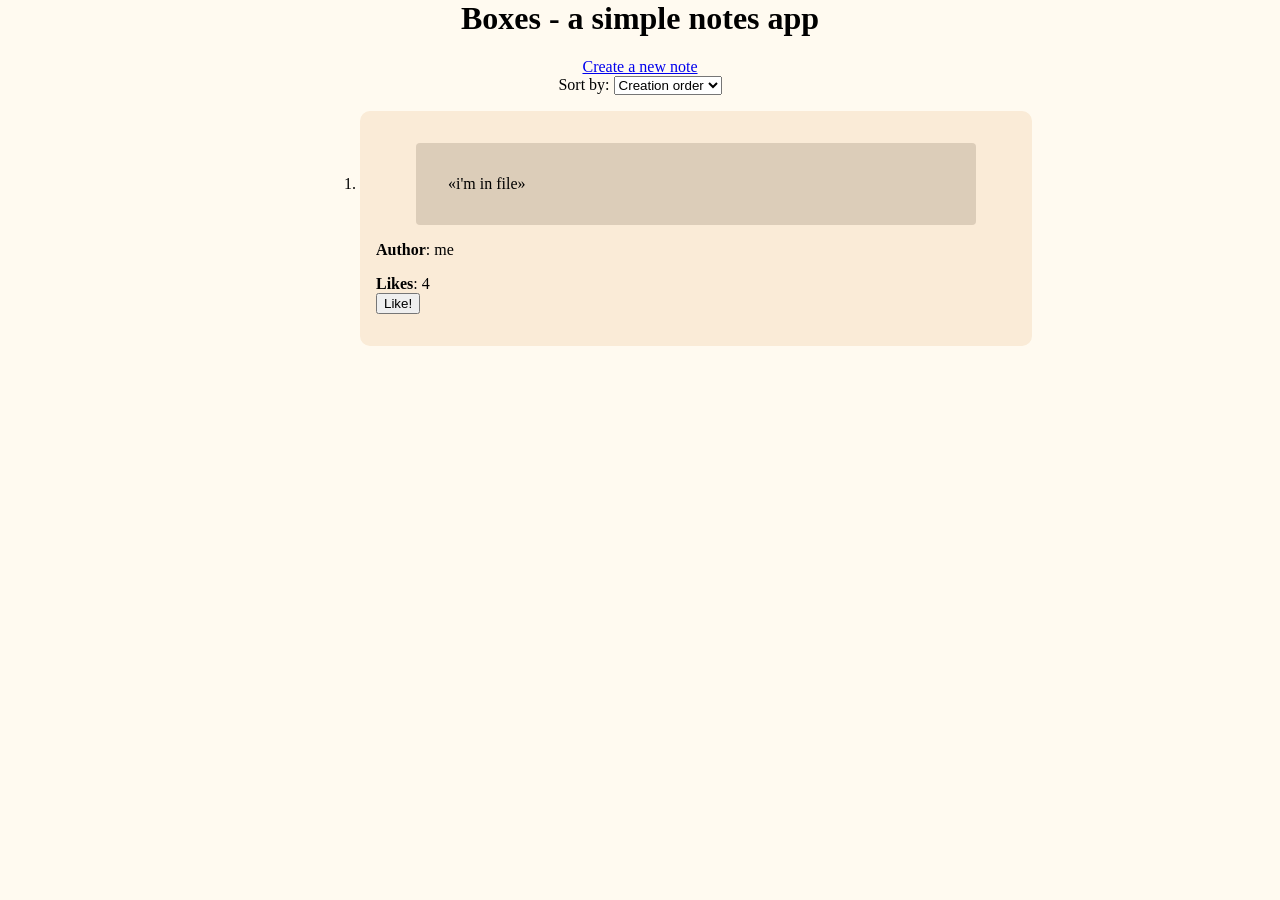
<file: frontend/index.html>
<html>
  <head>
    <title>Boxes</title>
    <link href="styles.css" rel="stylesheet" />
    <script defer src="index.js"></script>
  </head>
<body>
  <h1>Boxes - a simple notes app</h1>

  <div>
    <a href="create.html">Create a new note</a>
    </br>
    <label for="sortTypeSelector">Sort by:</label>
    <select name="sortTypeSelector" id="sortTypeSelector">
      <option value="create_order">Creation order
      <option value="likes">Likes
    </select>
  </div>
  <ol id="notesList">
  </ol>
</body>
</html>
</file>
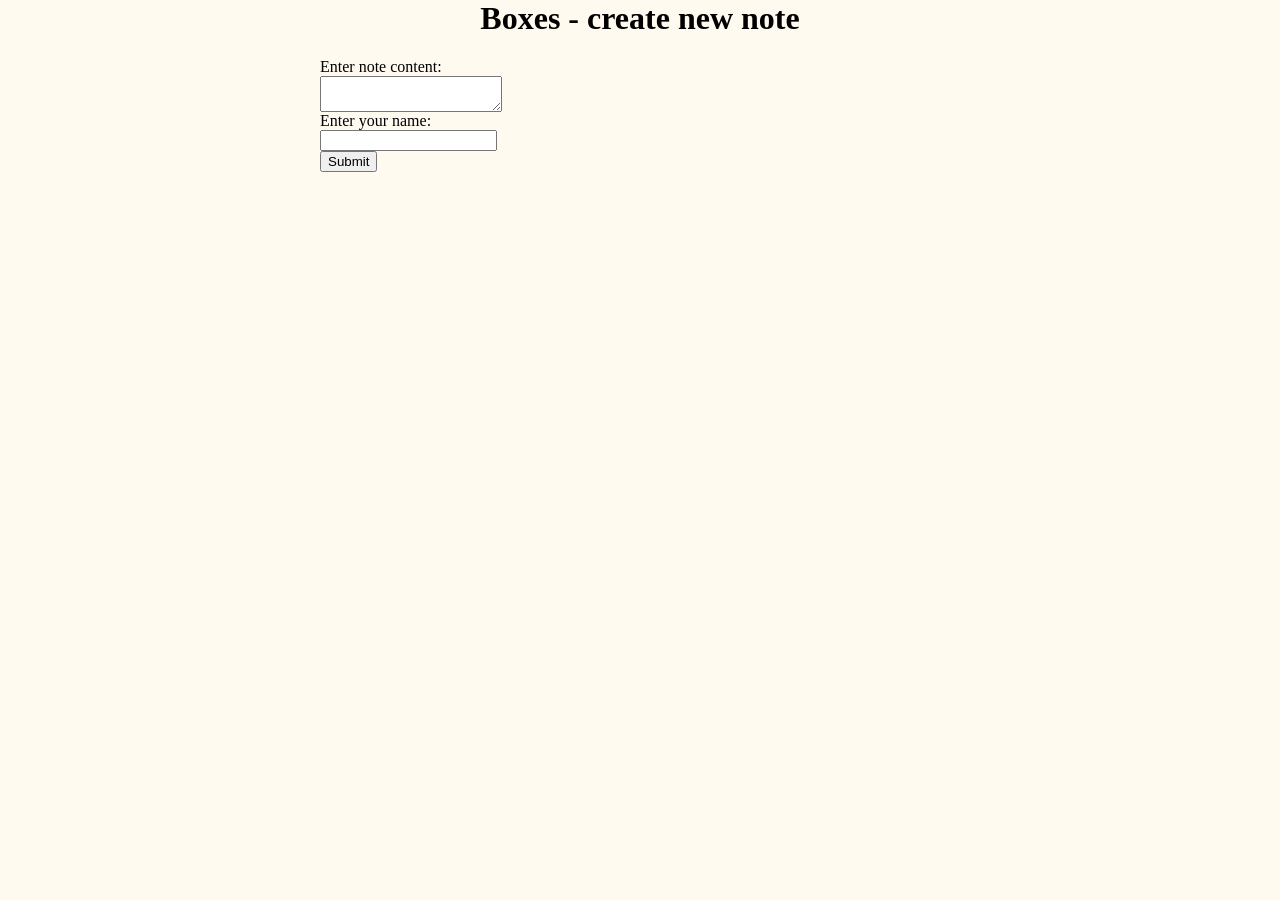
<file: frontend/create.html>
<html>
  <head>
    <title>Boxes</title>
    <link href="styles.css" rel="stylesheet" />
    <script defer src="note-create.js"></script>
  </head>
  <body>
    <h1>Boxes - create new note</h1>

    <form id="noteForm">
      <label for="content">Enter note content:</label>
      <textarea id="content" name="content"></textarea>
      <label for="author">Enter your name:</label>
      <input type="text" id="author" name="author">
      <input type="submit" value="Submit">
    </form>
</body>
</html>
</file>
<file: frontend/styles.css>
body {
    background-color: floralwhite;
    text-align: center;
}

body {
    width: 50%;
    margin: auto;
}

li {
    background-color: antiquewhite;
    text-align: left;
    width: 40em;
    border-radius: 10px;
    padding: 1em;
    margin-bottom: 10px;
}

blockquote > p {
    border-radius: 4px;
    padding: 2em;
    background-color: #dccdb9;
}

form input {
    display: block;
}

form textarea {
    display: block;
}


form label {
    display: block;
    text-align: left;
}
</file>
